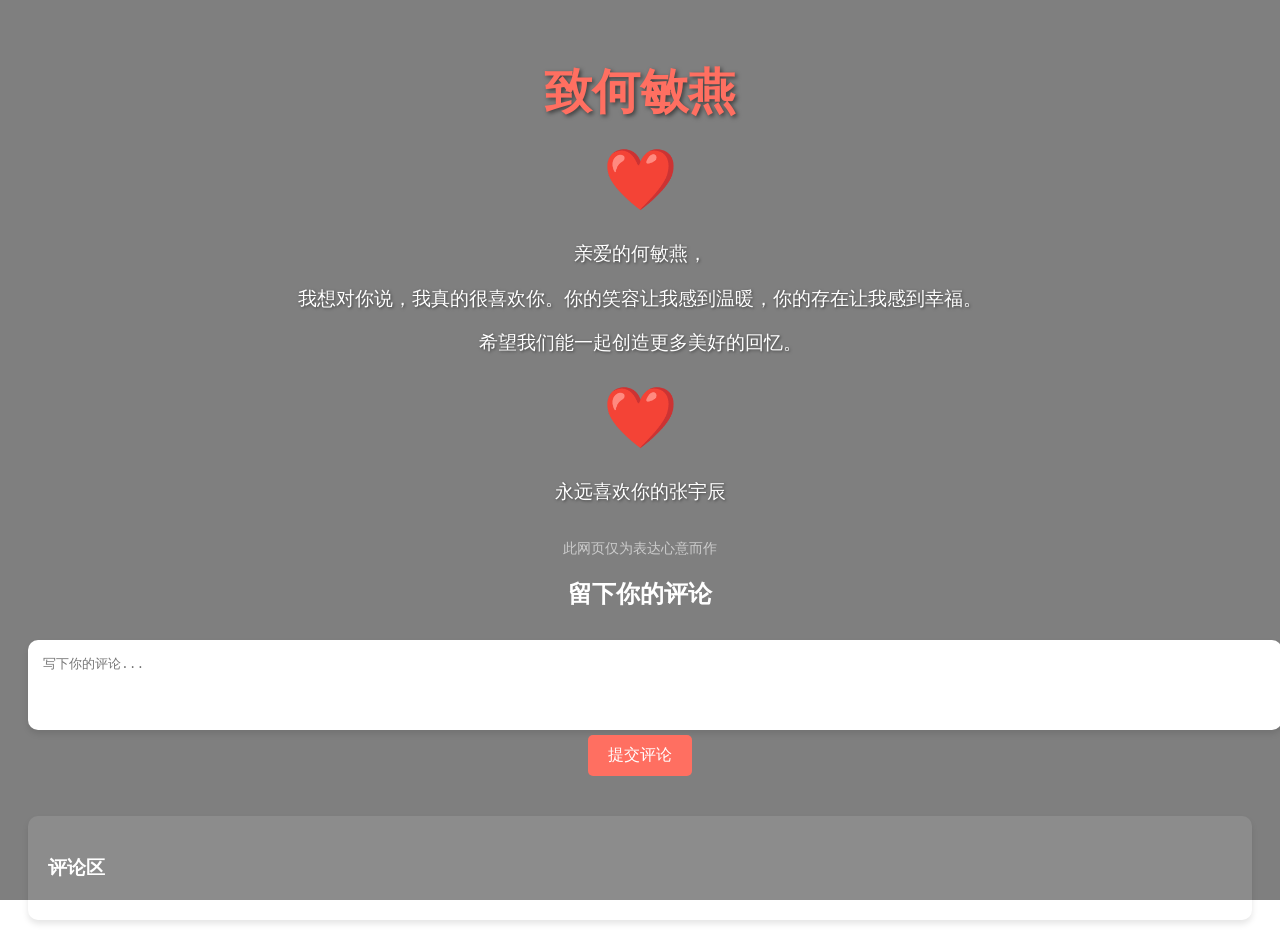
<file: public/index.html>
<!DOCTYPE html>
<html lang="zh-CN">
<head>
    <meta charset="UTF-8">
    <meta name="viewport" content="width=device-width, initial-scale=1.0">
    <title>致何敏燕</title>
    <style>
        body {
            font-family: 'Courier New', Courier, monospace;
            background: linear-gradient(rgba(0, 0, 0, 0.5), rgba(0, 0, 0, 0.5)), url('https://source.unsplash.com/1600x900/?romantic');
            background-size: cover;
            background-attachment: fixed;
            color: #fff;
            text-align: center;
            padding: 20px;
            animation: fadeIn 2s ease-in-out;
        }
        @keyframes fadeIn {
            from { opacity: 0; }
            to { opacity: 1; }
        }
        h1 {
            color: #ff6f61;
            font-size: 3em;
            margin-bottom: 20px;
            text-shadow: 2px 2px 4px rgba(0, 0, 0, 0.5);
        }
        p {
            font-size: 1.2em;
            line-height: 1.8;
            margin: 10px 0;
            text-shadow: 1px 1px 3px rgba(0, 0, 0, 0.5);
        }
        .heart {
            font-size: 60px;
            color: #ff6f61;
            margin: 20px 0;
            animation: heartbeat 1.5s infinite;
        }
        @keyframes heartbeat {
            0%, 100% { transform: scale(1); }
            50% { transform: scale(1.2); }
        }
        .footer {
            margin-top: 30px;
            font-size: 14px;
            color: #ccc;
        }
        form {
            margin-top: 30px;
        }
        textarea {
            width: 100%;
            padding: 15px;
            border: none;
            border-radius: 10px;
            resize: none;
            font-size: 1em;
            box-shadow: 0 4px 6px rgba(0, 0, 0, 0.1);
        }
        button {
            padding: 10px 20px;
            background-color: #ff6f61;
            color: white;
            border: none;
            border-radius: 5px;
            cursor: pointer;
            font-size: 1em;
            transition: background-color 0.3s ease;
        }
        button:hover {
            background-color: #e55b50;
        }
        #commentsSection {
            margin-top: 40px;
            text-align: left;
            background: rgba(255, 255, 255, 0.1);
            padding: 20px;
            border-radius: 10px;
            box-shadow: 0 4px 6px rgba(0, 0, 0, 0.1);
        }
        #commentsList li {
            padding: 10px 0;
            border-bottom: 1px solid rgba(255, 255, 255, 0.2);
        }
    </style>
</head>
<body>
    <h1>致何敏燕</h1>
    <div class="heart">❤️</div>
    <p>亲爱的何敏燕，</p>
    <p>我想对你说，我真的很喜欢你。你的笑容让我感到温暖，你的存在让我感到幸福。</p>
    <p>希望我们能一起创造更多美好的回忆。</p>
    <div class="heart">❤️</div>
    <p>永远喜欢你的张宇辰</p>
    <div class="footer">此网页仅为表达心意而作</div>

    <!-- 评论表单 -->
    <h2>留下你的评论</h2>
    <form id="commentForm">
        <textarea id="commentInput" rows="4" placeholder="写下你的评论..."></textarea>
        <button type="button" onclick="addComment()">提交评论</button>
    </form>
    <div id="commentsSection">
        <h3>评论区</h3>
        <ul id="commentsList"></ul>
    </div>

    <script>
        function addComment() {
            const commentInput = document.getElementById('commentInput');
            const commentText = commentInput.value.trim();
            if (commentText) {
                const commentsList = document.getElementById('commentsList');
                const newComment = document.createElement('li');
                newComment.textContent = commentText;
                commentsList.appendChild(newComment);
                commentInput.value = '';
            } else {
                alert('评论不能为空！');
            }
        }
    </script>
</body>
</html>
</file>
